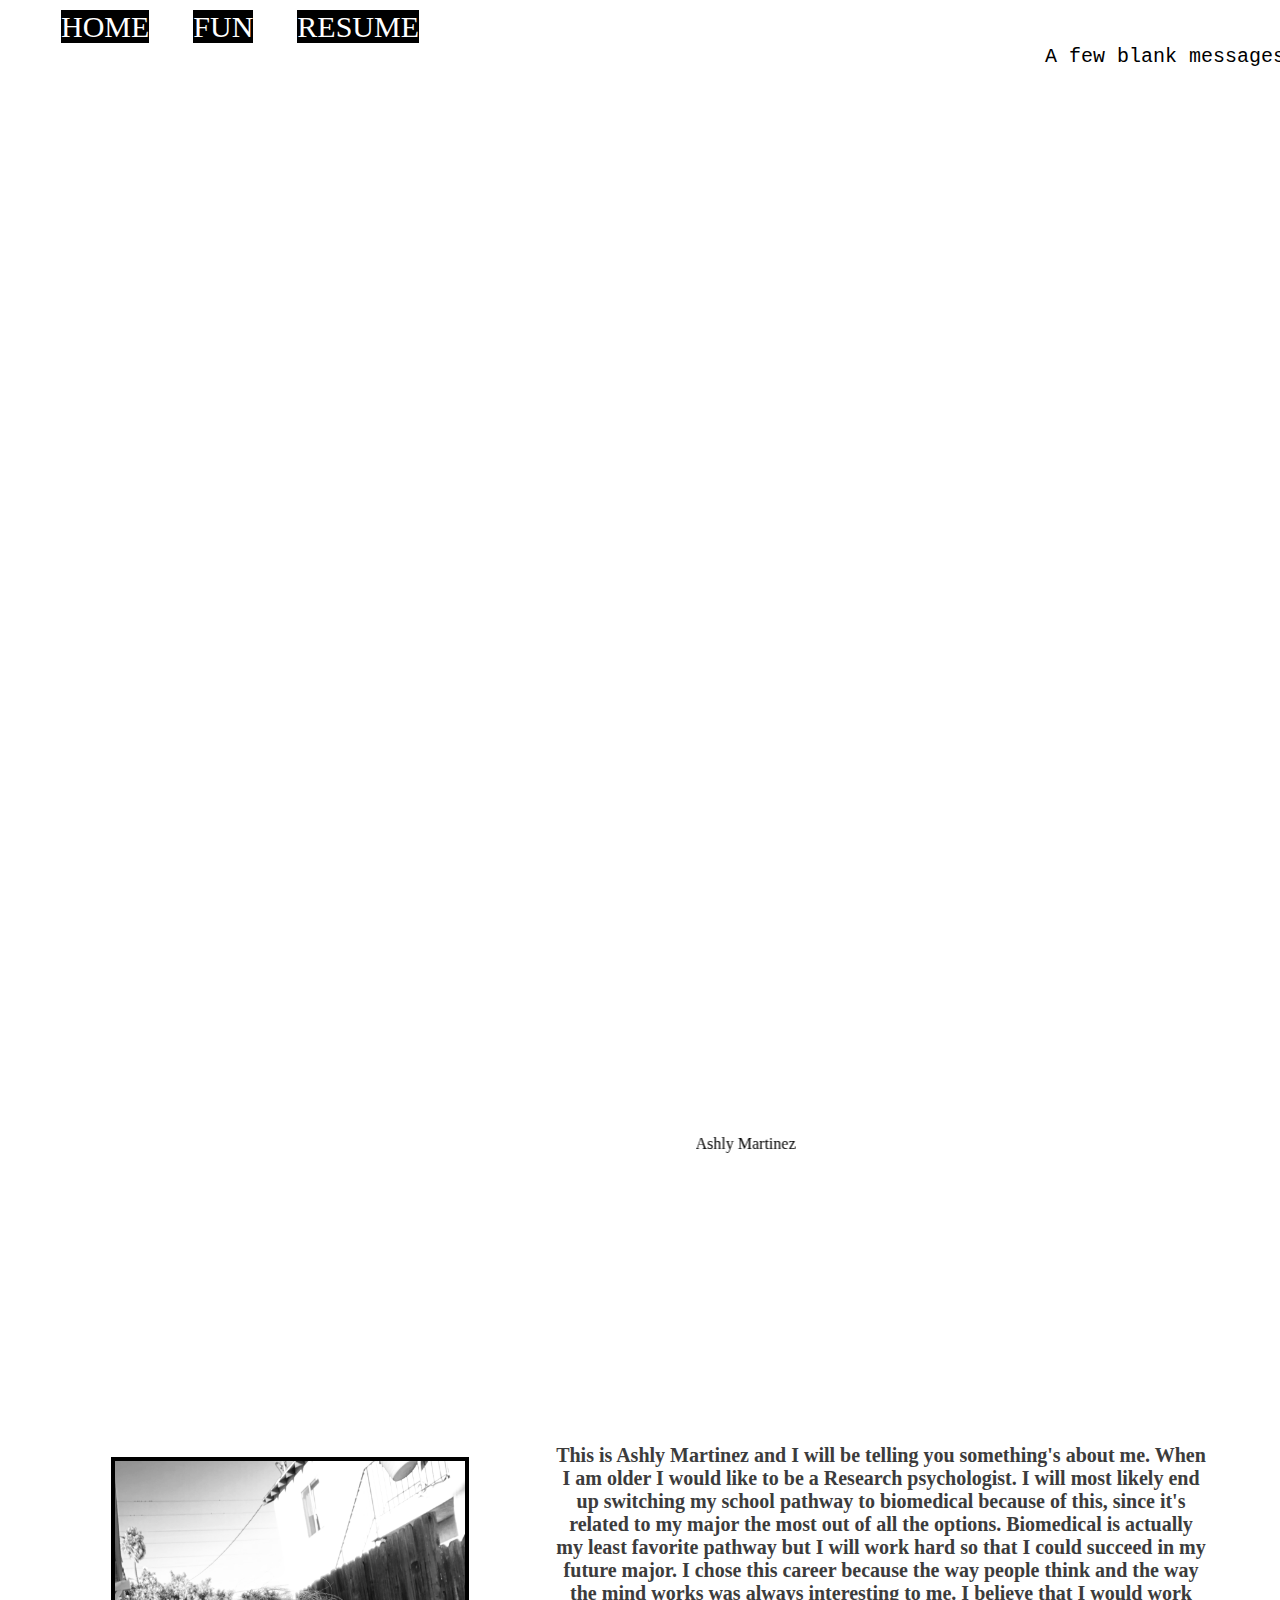
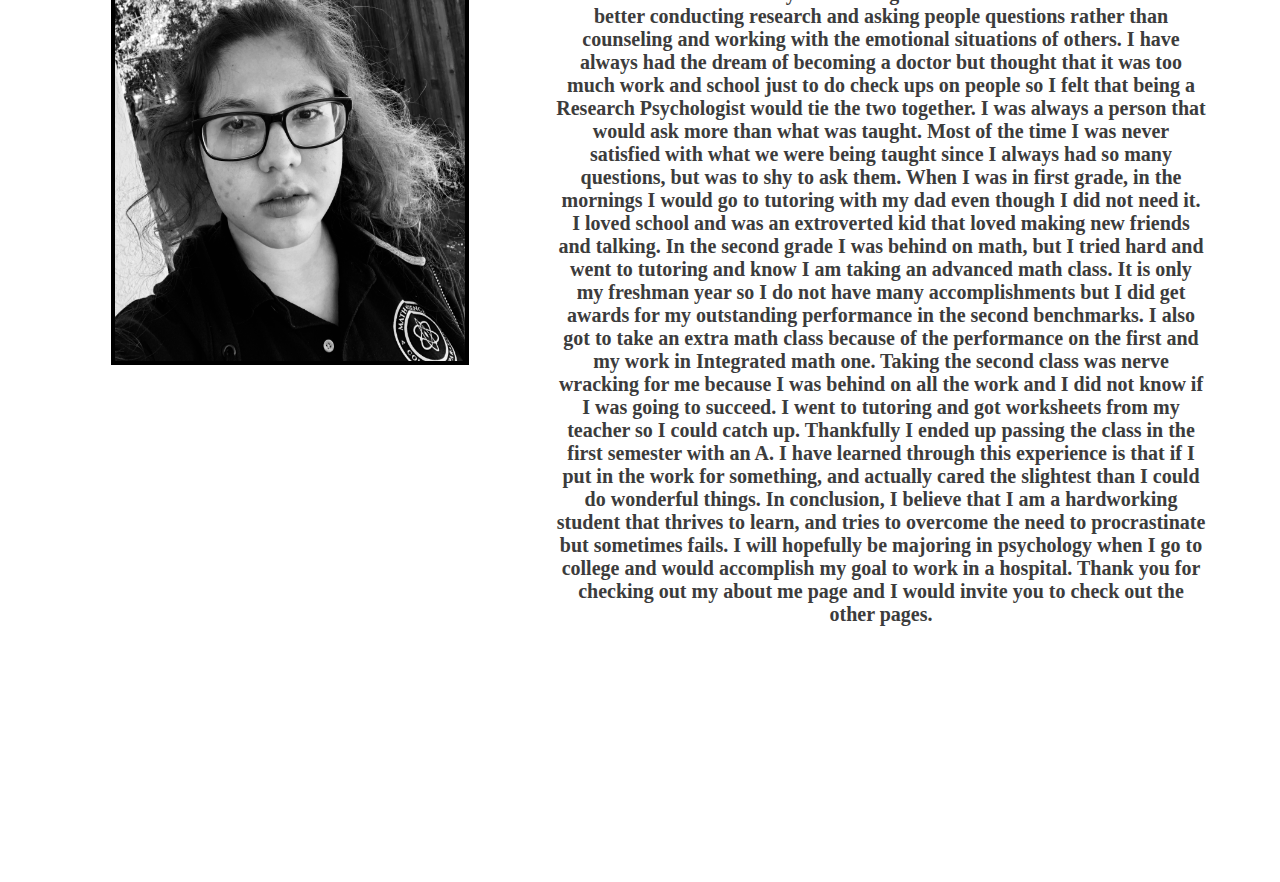
<file: Aboutme.html>
<!DOCTYPE html>
<html>
<head>
 <link rel="stylesheet" type="text/css" href="sylre.css">
  
  <div class="nav"><div class="nav">
   
     <a href="index.html">HOME</a>
     <a href="fun.html">FUN</a>
     <a href="Resume.html">RESUME</a>
     </br>
     
 <div class="desp">A few blank messages</div>
 
</head>

 <body>
     
     
     
     
 <header>
    <div id="banner">
    <div class="content">
      <h1> ABOUTME</h1>
    </div>
  </header>
  <marquee behavior="scroll" direction="left" scrollamount="20" font-size="550px" >Ashly Martinez</marquee>
  
  
     <img id="purppic"src="IMG-0846.JPG"/>
    
     <h2>
This is Ashly Martinez and I will be telling you something's about me. When I am older I would like to be a Research psychologist. I will most likely
end up switching my school pathway to biomedical because of this, since it's related to my major the most out of all the options. Biomedical is actually
my least favorite pathway but I will work hard so that I could succeed in my future major. I chose this career because the way people think and the way 
the mind works was always interesting to me. I believe that I would work better conducting research and asking people questions rather than counseling and 
working with the emotional situations of others. I have always had the dream of becoming a doctor but thought that it was too much work and 
school just to do check ups on people so I felt that being a Research Psychologist would tie the two together.

I was always a person that would ask more than what was taught. Most of the time I was never satisfied with what we were being taught since I always had so many 
questions, but was to shy to ask them. When I was in first grade, in the mornings I would go to tutoring with my dad even though I did not need it. I loved school
and was an extroverted kid that loved making new friends and talking. In the second grade I was behind on math, but I tried hard and went to tutoring and know 
I am taking an advanced math class. It is only my freshman year so I do not have many accomplishments but I did get awards for my outstanding performance in the
second benchmarks. I also got to take an extra math class because of the performance on the first and my work in Integrated math one. Taking the second class was
nerve wracking for me because I was behind on all the work and I did not know if I was going to succeed. I went to tutoring and got worksheets from my teacher so 
I could catch up. Thankfully I ended up passing the class in the first semester with an A. I have learned through this experience is that if I put in the work
for something, and actually cared the slightest than I could do wonderful things.

In conclusion, I believe that I am a hardworking student that thrives to learn, and tries to overcome the need to procrastinate but sometimes fails. I will
hopefully be majoring in psychology when I go to college and would accomplish my goal to work in a hospital. Thank you for checking out my about me page and
I would invite you to check out the other pages.






</h2>
     
 </body>   
    
    
</html>
</file>
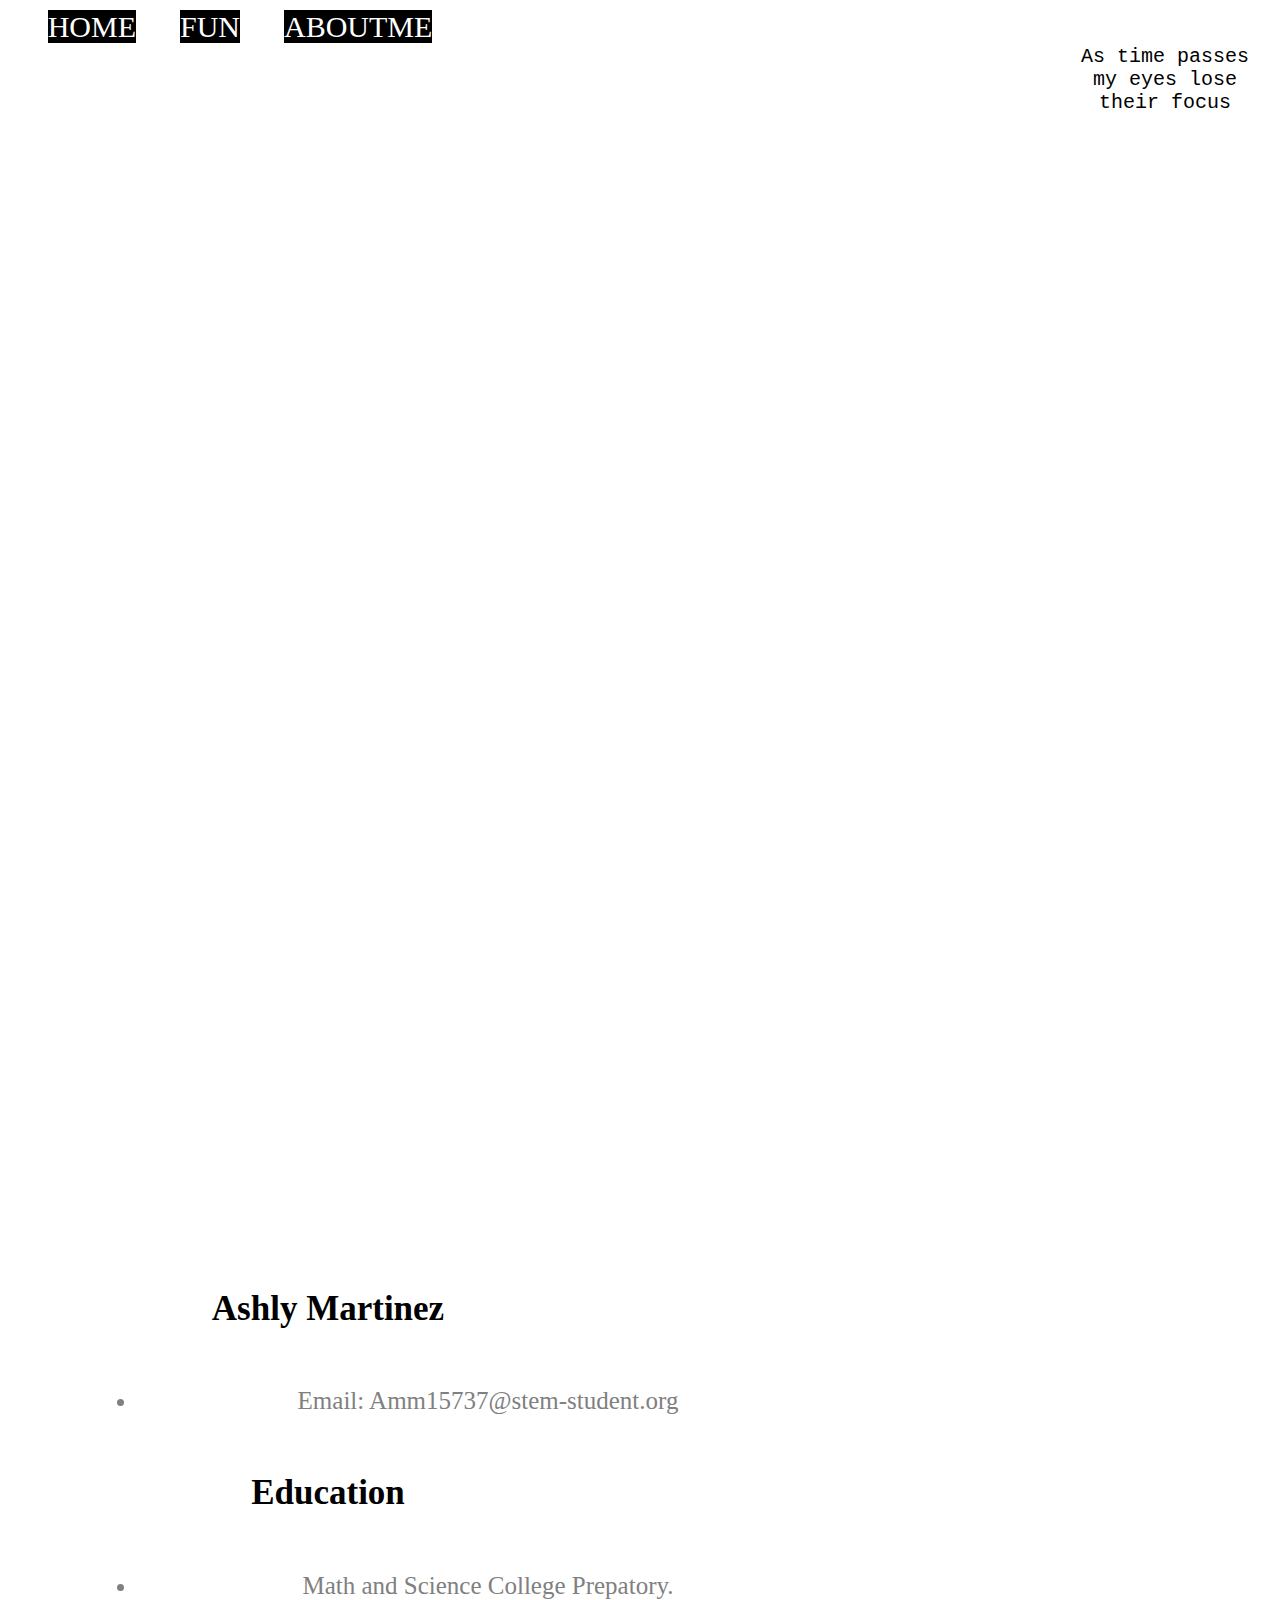
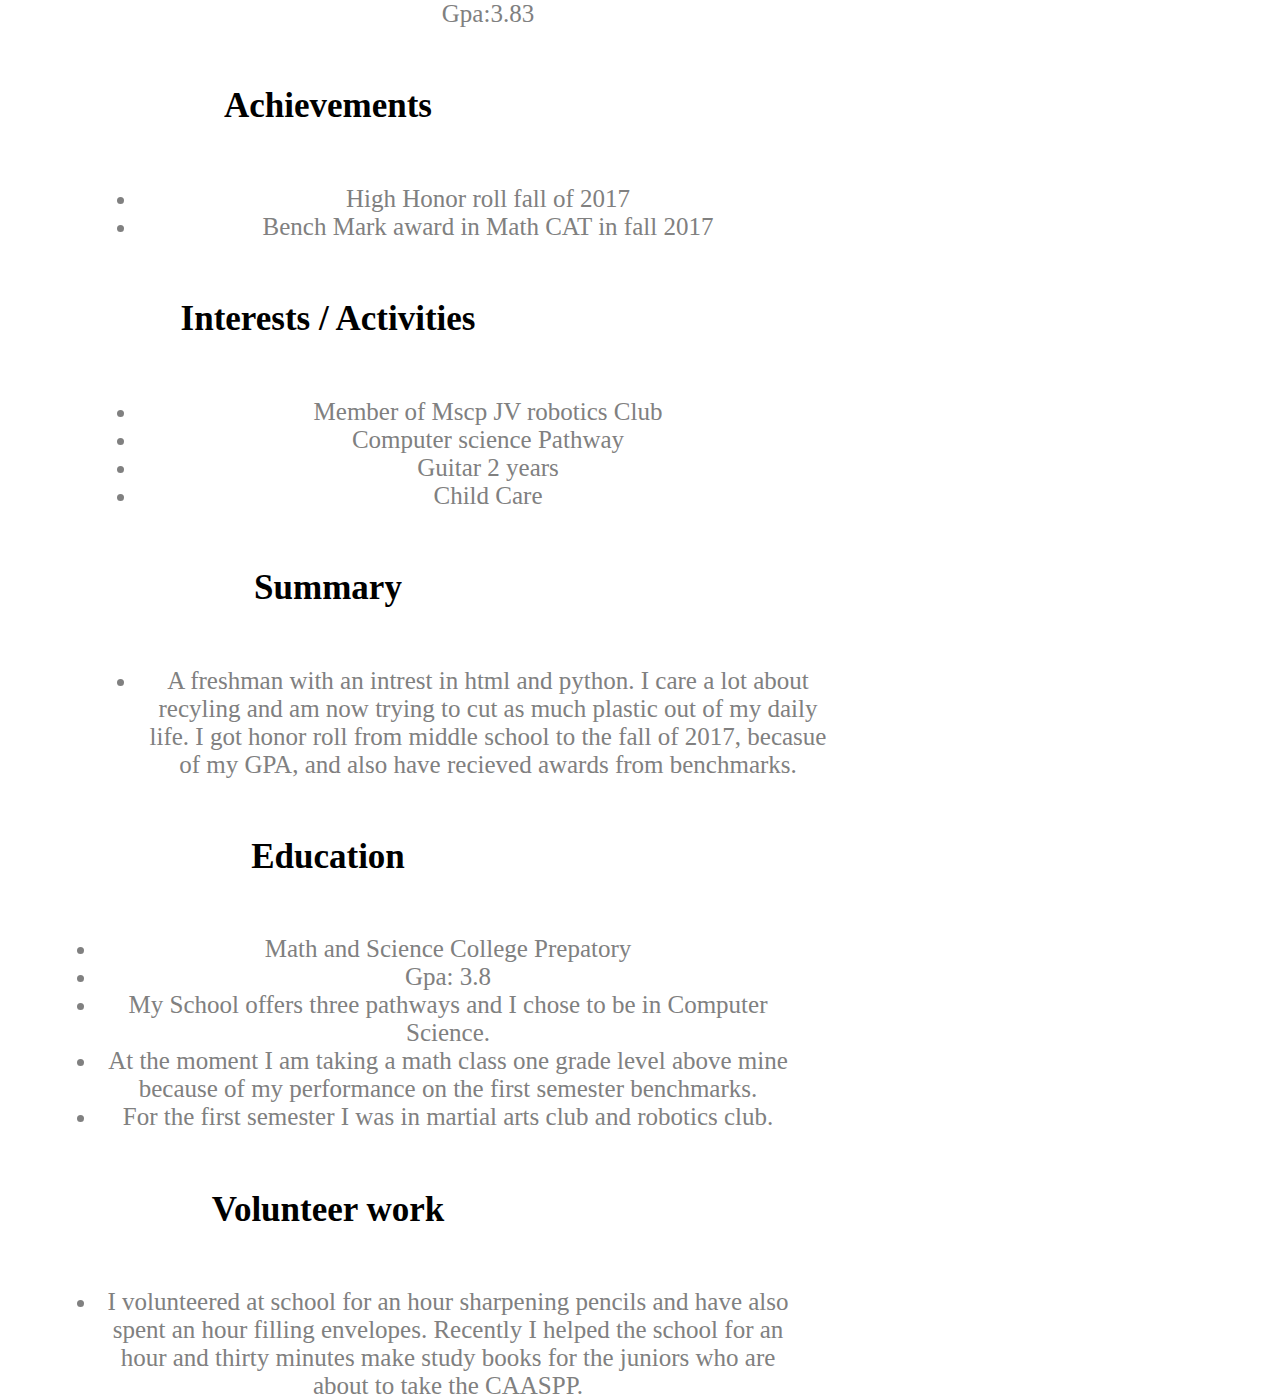
<file: Resume.html>
<!DOCTYPE html>
<html>
<head>
<link rel="stylesheet" type="text/css" href="sylre.css">
  
  <div class="nav"><div class="nav">
     <a href="index.html">HOME</a>
     <a href="fun.html">FUN</a>
     <a href="Aboutme.html">ABOUTME</a>
     </br>

<div class="desp">As time passes<br> my eyes lose <br>their focus</br></div>
</head>
 <body>
  
    
    <header>
 <div id="banner">
    <div class="content">
      <h1> RESUME </h1>
    </div>
</header>

  </div>
  
     <h5> Ashly Martinez </h5>
     <ul>
     <li> Email: Amm15737@stem-student.org</li>
     </ul>
     
      <h5> Education </h5>
        <ul>
          <li>Math and Science College Prepatory.
          <br>Gpa:3.83</br></li>
          </ul>
          
     <h5>Achievements</h5>
         <ul>
          <li>High Honor roll fall of 2017</li>
          <li> Bench Mark award in Math CAT in fall 2017</li>
         </ul>
         
         <h5>Interests / Activities</h5>
         <ul>
          <li>Member of Mscp JV robotics Club</li>
          <li>Computer science Pathway</li>
          <li>Guitar 2 years</li>
          <li>Child Care  </li>
         </ul>
         
         
         <h5>Summary</h5>
         <ul>
          <li>A freshman with an intrest in html and python. I care a lot about recyling and am 
          now trying to cut as much plastic out of my daily life. I got honor roll from middle 
          school to the fall of 2017, becasue of my GPA, and also have recieved awards from benchmarks.</li>
         </ul>
         
         <h5>Education</h5>
     <li>
      Math and Science College Prepatory
     </li>
     <li>Gpa: 3.8</li>
     <li>My School offers three pathways and I chose to be in Computer Science.</li>
     <li>At the moment I am taking a math class one grade level above mine because of my performance on the first semester benchmarks.</li>
     <li>For the first semester I was in martial arts club and robotics club.</li>

     <h5>Volunteer work </h5>
    <li>I volunteered at school for an hour sharpening pencils and have also spent an hour filling envelopes. Recently I helped the school for 
    an hour and thirty minutes make study books for the juniors who are about to take the CAASPP.</li>

         </ul>
 </body>
    
</html>
</file>
<file: sylre.css>
.name {
  font-size: 70px;
  color:red;
  top:80px;
  left:-1000px;
  padding-bottom: 50px;
 }
 
 
 
 
 .desp{
  font-size:20px;
  color:black;
  position: relative;
  right:-925px;
  top:1px;
  font-family:courier;
 }
 
 
 
 .dep{
  font-size:20px;
  color:blue;
  position: relative;
  right:-1000px;
  top:3px;
  font-family:courier;
 }
 
 
 
 
  .des{
  font-size:20px;
  color:black;
  position: relative;
  right:-925px;
  top:1px;
  font-family:courier;
 }
 
 
 
 
 #banner {
  background-image: url("https://i.ytimg.com/vi/YlzjSydFueA/maxresdefault.jpg");
  background-size: cover;
  background-position:bottom center;
  height:60rem;
  width:110rem;
}



#banner .content h1 {
  border: 3px solid white;
  position: relative;
  top: 50px;
  width: 400px;
  margin: 30 auto;
}



h1 {
  color: white;
  font-size: 42px;
  font-weight: 600;
  text-align: center;
}




header {
  color: #D7263D;
  font-size: 20px;
  line-height: 48px;
  padding: 40px 12%;
  text-align: center;
  text-transform: uppercase;
}



#pinkpic {
border:3px pink;
position: relative;
left:400px;
height:20%;
width:20%;
}



h5 {
 position: relative;
 top:50px;
 right:980px;
 Font-size:35px;
 height:250;
 width:3000px;
 color:black;
}



li{
 position: relative;
 top:50px;
 right:-290px;
 Font-size:25px;
 height:250;
 width:700px;
 color:gray;
}



.caption {
text-align:center;
margin-top:4px;
font-size:12px;
position:relative;
right:-450px;
}



.grid {
  display: grid;
  grid-template: 1fr 1fr / 1fr 1fr 1fr;
  vertical-align: center;
  position:relative;
  left:35%;
  top:50%;
}

.grid img {
    position:relative;
    width:55%;
    height:350px;
    
}



.grid img:hover{
 animation: shake 0.5s;
 animation-iteration-count: infinite;
}





#purpflowers{
  width:350px;
  height:400px;
  position: relative;
  background-color:#ff80c1;
  right:-20px;
}



#purpcab{
  width:350px;
  height:400px;
  position: relative;
  left:800px;
  background-color:#ff80c1;
}



p {
  color:rgb(60, 60, 60);
  font-size: 25px;
  width:700px;
  height:20px;
  position: relative;
  right:-755px;
  top: -50px;
  padding-bottom: 150px;
}



.nav {
  text-align: center;
  position: relative;
  Top:1px;
  right: 200px;
}



.nav a {
    background-color: black;
    color: white;
    text-align: center;
    font-size: 30px;
    margin: 40px 20px;
    cursor: pointer;
    text-decoration: blue;
}

.nav a:hover {
  color:blue;
  background-color: white;
}



#purpic{
   width:100%;
  height:100%;
}



#purppic{
    width:350px;
    height:500px;
    position:relative;
    right:-50px;
    top:300px;
    border: 4px solid black;
}

h2{
    width:650px;
    position:relative;
    font-size:20px;
    left:75%;
    top:-242px;
    color:rgb(60, 60, 60);
    font-family: "Times New Roman", Times, serif;
}

h4 {
    position:relative;
    right:-370px;
    top:205px; 
}
 
 

@media only screen and (max-width: 480px), (orientation: portrait) {
  .page-title {
    width: 270px;
  }
}


@media only screen and (min-device-width: 320px) and (max-device-width: 485px)
{
 h2{
    width:130%;
    position:relative;
    font-size:70px;
    left:32%;
    top:500px;
    color:rgb(60, 60, 60);
    padding-bottom:20px;
    font-family: "Times New Roman", Times, serif;
}

#purppic{
    width:80%;
    height:50%;
    position:relative;
    right:-49%;
    top:350px;
    border: 4px solid black;
}

 #banner {
  background-image: url("https://i.ytimg.com/vi/YlzjSydFueA/maxresdefault.jpg");
  background-size: cover;
  background-position:bottom center;
  height:124rem;
  width:100rem;
}

#banner .content h1 {
  border: 3px solid white;
  position: relative;
  right:-4%;
  top: 50px;
  width: 400px;
  margin:0 auto;
  font-size:70px;
}

.nav {
  text-align: center;
  Top:1px;
  right:5%;
  padding-bottom:20px;
}

.nav a {
    background-color: black;
    color: white;
    text-align: center;
    font-size:90px;
    margin: 40px 20px;
    cursor: pointer;
    text-decoration: blue;
    font-size:55px;
    
}

 
  .desp{
  font-size:45px;
  color:black;
  position: relative;
  right:-925px;
  top:1px;
  font-family:courier;
 }
 
 
 p {
  
  width:1300px;
  position: relative;
  right:-293px;
  top:10px;
  font-size:60px;
  font-family: "Times New Roman", Times, serif;

  
}

.grid {
  display: grid;
  grid-template: 1fr  1fr / 1fr 1fr 1fr;
  vertical-align: center;
  position:relative;
  left:17%;
  top:390px;
}

.grid img {
    position:relative;
    width:495px;
    height:75%;
}
}
</file>
